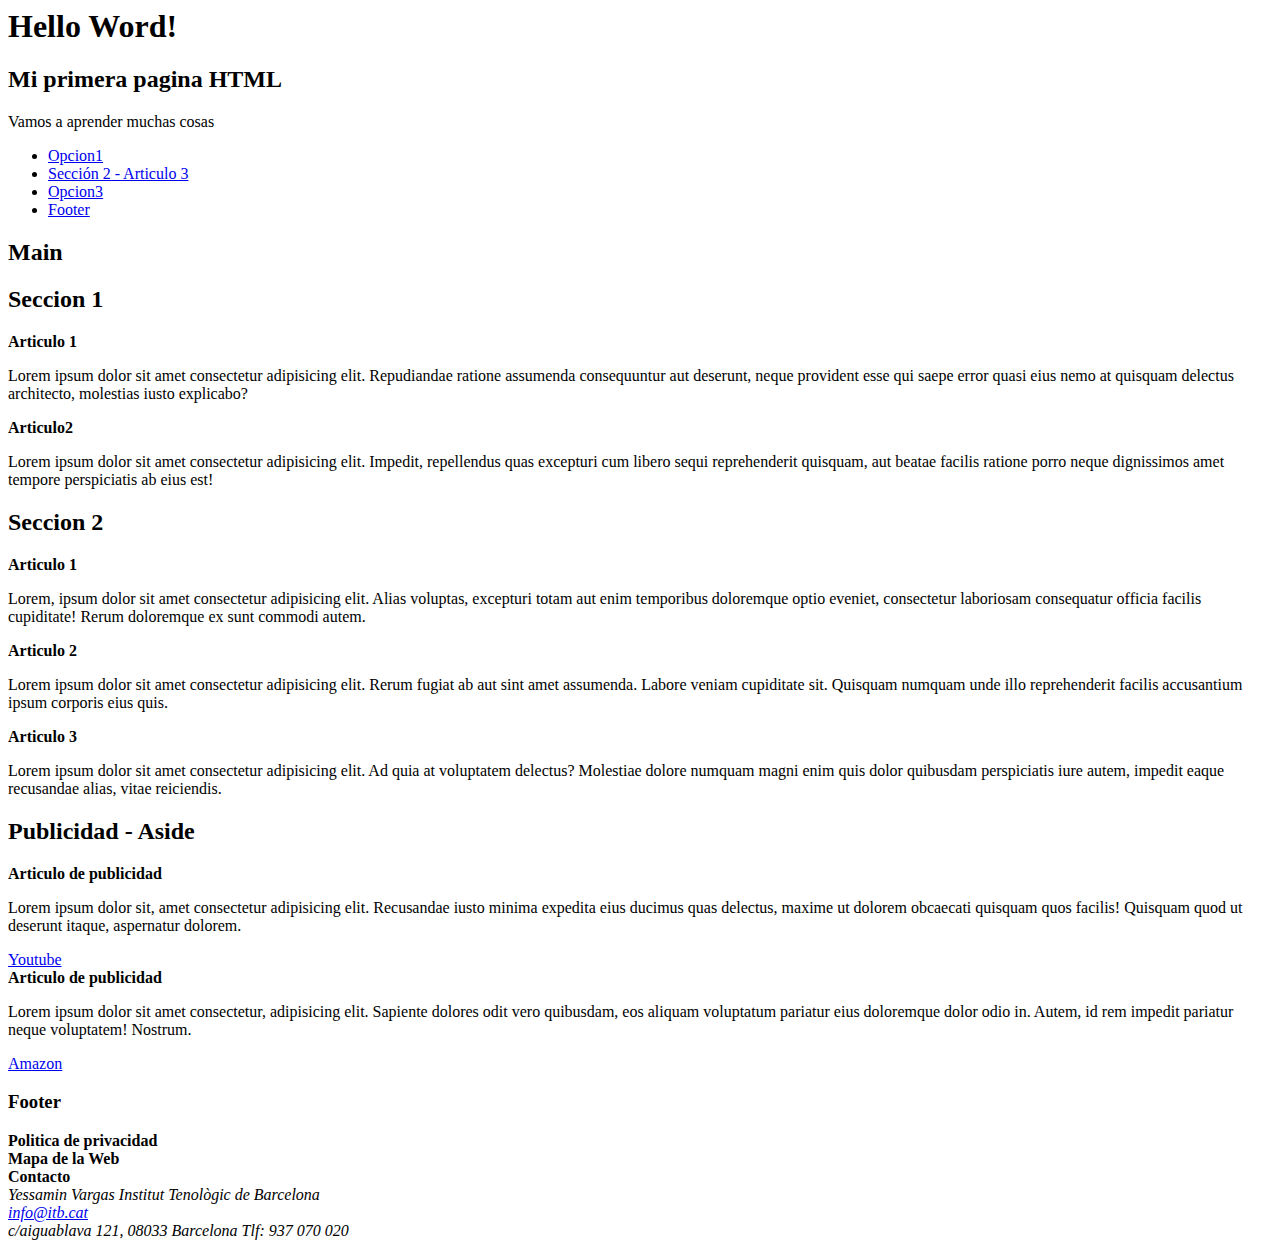
<file: Ej03.html>
<html lang="en">
<head>
    <meta charset="UTF-8">
    <meta name="autor" content="Yessamin Vargas" name="autor"/>
    <title>Hello Word</title>
    <link rel="icon" type="image/ico" href="favicon.ico">
</head>
<body>
    <header>
        <h1>Hello Word!</h1>
    </header>
    <h2>Mi primera pagina HTML</h2>
<p>Vamos a aprender muchas cosas</p>
<nav>
    <ul>
        <li>
            <a href="https://translate.google.com/?hl=es">Opcion1</a>
        </li>
        <li>
            <a href="#Secc2" hreflang="Art">Sección 2 - Articulo 3</a>
        </li>
        <li>
            <a href="#Aside">Opcion3</a>
        </li>
        <li>
            <a href="#footer">Footer</a>
        </li>
    </ul>
</nav>
<h2>Main</h2>
<main>
<section id="1">
    <h2>Seccion 1</h2>
    <article><b>Articulo 1</b></article>
            <p>Lorem ipsum dolor sit amet consectetur adipisicing elit. Repudiandae ratione assumenda consequuntur aut deserunt, neque provident esse qui saepe error quasi eius nemo at quisquam delectus architecto, molestias iusto explicabo?</p>
    <article><b>Articulo2</b></article>
    <p>Lorem ipsum dolor sit amet consectetur adipisicing elit. Impedit, repellendus quas excepturi cum libero sequi reprehenderit quisquam, aut beatae facilis ratione porro neque dignissimos amet tempore perspiciatis ab eius est!</p>
</section>
<section id="2">
    <h2 id="Secc2">Seccion 2</h2>
        <article><b>Articulo 1</b></article>
            <p>Lorem, ipsum dolor sit amet consectetur adipisicing elit. Alias voluptas, excepturi totam aut enim temporibus doloremque optio eveniet, consectetur laboriosam consequatur officia facilis cupiditate! Rerum doloremque ex sunt commodi autem.</p>
        <article><b>Articulo 2</b></article>
            <p>Lorem ipsum dolor sit amet consectetur adipisicing elit. Rerum fugiat ab aut sint amet assumenda. Labore veniam cupiditate sit. Quisquam numquam unde illo reprehenderit facilis accusantium ipsum corporis eius quis.</p> 
        <article id="Art"><b>Articulo 3</b></article>
            <p>Lorem ipsum dolor sit amet consectetur adipisicing elit. Ad quia at voluptatem delectus? Molestiae dolore numquam magni enim quis dolor quibusdam perspiciatis iure autem, impedit eaque recusandae alias, vitae reiciendis.</p>          
</section>
<section>
    <h2 id="Aside">Publicidad - Aside</h2>
        <article><b>Articulo de publicidad</b></article>
            <p>Lorem ipsum dolor sit, amet consectetur adipisicing elit. Recusandae iusto minima expedita eius ducimus quas delectus, maxime ut dolorem obcaecati quisquam quos facilis! Quisquam quod ut deserunt itaque, aspernatur dolorem.</p>
                <nav>
                        <a href="https://www.youtube.com/">Youtube</a>
                </nav>
        <article><b>Articulo de publicidad</b></article>
            <p>Lorem ipsum dolor sit amet consectetur, adipisicing elit. Sapiente dolores odit vero quibusdam, eos aliquam voluptatum pariatur eius doloremque dolor odio in. Autem, id rem impedit pariatur neque voluptatem! Nostrum.</p>
            <nav>
                <a href="https://www.amazon.com/">Amazon</a>
            </nav>
</section>
</main>
<footer id="footer">
    <h3>Footer</h3>

    <article>
        <b>Politica de privacidad</b>
    </article>
    <article>
        <b>Mapa de la Web</b> 
    </article>

    <article>
        <b>Contacto</b>
    </article>

    <address>
        Yessamin Vargas
        Institut Tenològic de Barcelona 
    <nav>
        <a href="https://www.itb.cat/">info@itb.cat</a>
    </nav>
    c/aiguablava 121, 08033 Barcelona
    Tlf: 937 070 020
</address>
</footer>
</body>
</html>
</file>
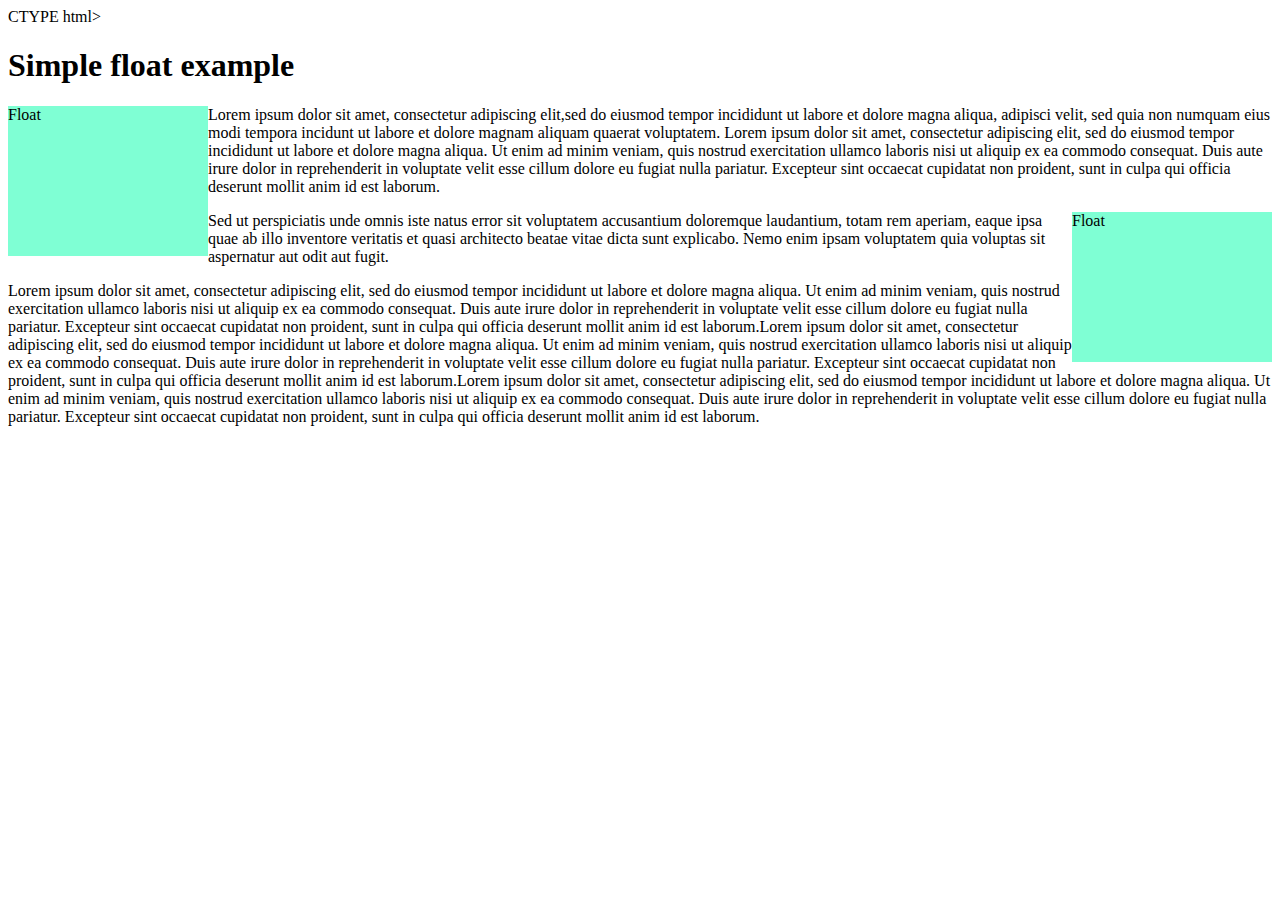
<file: Ej04_Css.html>
CTYPE html>
<html>
<head>
    <title>Exercise4</title>
    <meta charset="UTF-8">
    <link rel="stylesheet" href="Ej04_Css.css">
</head>
<body>
    <header>
        <h1>Simple float example</h1>
    </header>
    <main>
        <div class="left">Float</div>
        <p>Lorem ipsum dolor sit amet, consectetur adipiscing elit,sed do eiusmod tempor incididunt ut labore et dolore magna aliqua,
            adipisci velit, sed quia non numquam eius modi tempora incidunt ut labore et dolore magnam aliquam quaerat voluptatem.
            Lorem ipsum dolor sit amet, consectetur adipiscing elit, sed do eiusmod tempor incididunt ut labore et dolore magna aliqua. 
            Ut enim ad minim veniam, quis nostrud exercitation ullamco laboris nisi ut aliquip ex ea commodo consequat. Duis aute irure 
            dolor in reprehenderit in voluptate velit esse cillum dolore eu fugiat nulla pariatur. Excepteur sint occaecat cupidatat non proident, 
            sunt in culpa qui officia deserunt mollit anim id est laborum.</p>
        <div class="right">Float</div>
        <p>Sed ut perspiciatis unde omnis iste natus error sit voluptatem
            accusantium doloremque laudantium, totam rem aperiam, eaque ipsa
            quae ab illo inventore veritatis et quasi architecto beatae vitae
            dicta sunt explicabo. Nemo enim ipsam voluptatem quia voluptas sit
            aspernatur aut odit aut fugit.</p>
        <p>Lorem ipsum dolor sit amet, consectetur adipiscing elit, sed do eiusmod tempor incididunt ut labore et dolore magna aliqua. Ut enim ad minim veniam, 
            quis nostrud exercitation ullamco laboris nisi ut aliquip ex ea commodo consequat. 
            Duis aute irure dolor in reprehenderit in voluptate velit esse cillum dolore eu fugiat nulla pariatur. Excepteur sint occaecat cupidatat non proident, 
            sunt in culpa qui officia deserunt mollit anim id est laborum.Lorem ipsum dolor sit amet, consectetur adipiscing elit, sed do eiusmod tempor incididunt ut 
            labore et dolore magna aliqua. Ut enim ad minim veniam, quis nostrud exercitation ullamco laboris nisi ut aliquip ex ea commodo consequat. Duis aute irure 
            dolor in reprehenderit in voluptate velit esse cillum dolore eu fugiat nulla pariatur. Excepteur sint occaecat cupidatat non proident, sunt in culpa qui 
            officia deserunt mollit anim id est laborum.Lorem ipsum dolor sit amet, consectetur adipiscing elit, sed do eiusmod tempor incididunt ut labore et dolore 
            magna aliqua. Ut enim ad minim veniam, quis nostrud exercitation ullamco laboris nisi ut aliquip ex ea commodo consequat. Duis aute irure dolor in 
            reprehenderit in voluptate velit esse cillum dolore eu fugiat nulla pariatur. Excepteur sint occaecat cupidatat non proident, sunt in culpa qui officia 
            deserunt mollit anim id est laborum.</p>
    </main>
</body>
</html>
</file>
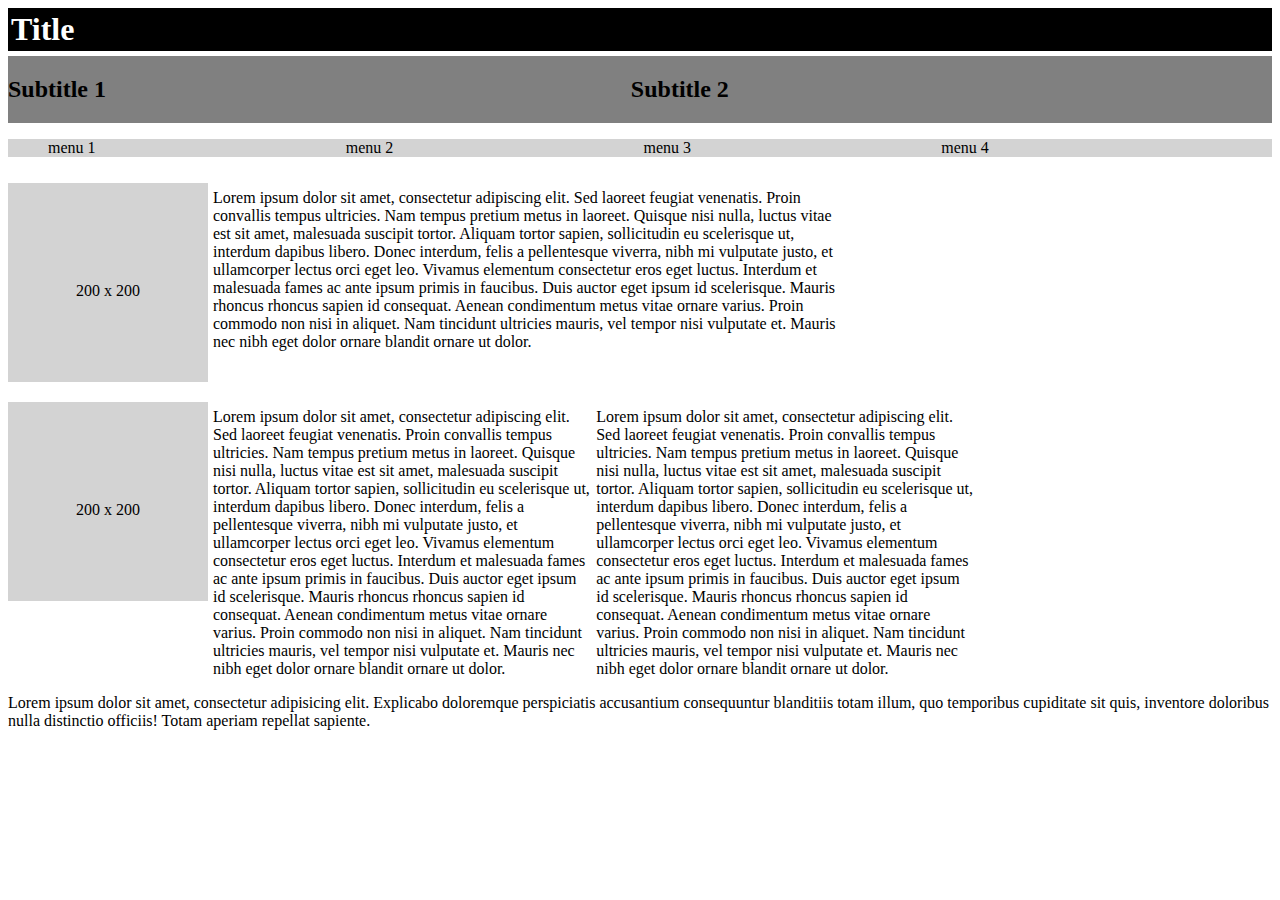
<file: Ej05_Css.html>
<!DOCTYPE html>
<html lang="en">
<head>
    <meta charset="UTF-8">
    <title>Ej05</title>
    <link rel="stylesheet" href="Ej05_css.css">
</head>
<body>
    <h1>Title</h1>
    <header>
        <h2>Subtitle 1</h2>
        <h2>Subtitle 2</h2>
    </header>
    
    <nav>
        <ul>
            <li><a class="menu" >menu 1</a></li>
            <li><a class="menu" >menu 2</a></li>
            <li><a class="menu" >menu 3</a></li>
            <li><a class="menu" >menu 4</a></li>
        </ul>
    </nav>
    <article>
        <div class="foto">200 x 200</div>
        <p>Lorem ipsum dolor sit amet, consectetur adipiscing elit. Sed laoreet feugiat venenatis. Proin convallis tempus ultricies. Nam tempus pretium metus in laoreet. Quisque nisi nulla, luctus vitae est sit amet, malesuada suscipit tortor. Aliquam tortor sapien, sollicitudin eu scelerisque ut, interdum dapibus libero. Donec interdum, felis a pellentesque viverra, nibh mi vulputate justo, et ullamcorper lectus orci eget leo. Vivamus elementum consectetur eros eget luctus. Interdum et malesuada fames ac ante ipsum primis in faucibus. Duis auctor eget ipsum id scelerisque. Mauris rhoncus rhoncus sapien id consequat. Aenean condimentum metus vitae ornare varius. Proin commodo non nisi in aliquet. Nam tincidunt ultricies mauris, vel tempor nisi vulputate et. Mauris nec nibh eget dolor ornare blandit ornare ut dolor.</p>
    </article>
    <article>
        <div class="foto">200 x 200</div>
        <p class="lorem2">Lorem ipsum dolor sit amet, consectetur adipiscing elit. Sed laoreet feugiat venenatis. Proin convallis tempus ultricies. Nam tempus pretium metus in laoreet. Quisque nisi nulla, luctus vitae est sit amet, malesuada suscipit tortor. Aliquam tortor sapien, sollicitudin eu scelerisque ut, interdum dapibus libero. Donec interdum, felis a pellentesque viverra, nibh mi vulputate justo, et ullamcorper lectus orci eget leo. Vivamus elementum consectetur eros eget luctus. Interdum et malesuada fames ac ante ipsum primis in faucibus. Duis auctor eget ipsum id scelerisque. Mauris rhoncus rhoncus sapien id consequat. Aenean condimentum metus vitae ornare varius. Proin commodo non nisi in aliquet. Nam tincidunt ultricies mauris, vel tempor nisi vulputate et. Mauris nec nibh eget dolor ornare blandit ornare ut dolor.</p>
        <p class="lorem2">Lorem ipsum dolor sit amet, consectetur adipiscing elit. Sed laoreet feugiat venenatis. Proin convallis tempus ultricies. Nam tempus pretium metus in laoreet. Quisque nisi nulla, luctus vitae est sit amet, malesuada suscipit tortor. Aliquam tortor sapien, sollicitudin eu scelerisque ut, interdum dapibus libero. Donec interdum, felis a pellentesque viverra, nibh mi vulputate justo, et ullamcorper lectus orci eget leo. Vivamus elementum consectetur eros eget luctus. Interdum et malesuada fames ac ante ipsum primis in faucibus. Duis auctor eget ipsum id scelerisque. Mauris rhoncus rhoncus sapien id consequat. Aenean condimentum metus vitae ornare varius. Proin commodo non nisi in aliquet. Nam tincidunt ultricies mauris, vel tempor nisi vulputate et. Mauris nec nibh eget dolor ornare blandit ornare ut dolor.</p>
    </article>
    

</body>
<footer>Lorem ipsum dolor sit amet, consectetur adipisicing elit. Explicabo doloremque perspiciatis accusantium consequuntur blanditiis totam illum, quo temporibus cupiditate sit quis, inventore doloribus nulla distinctio officiis! Totam aperiam repellat sapiente.</footer>
</html>
</file>
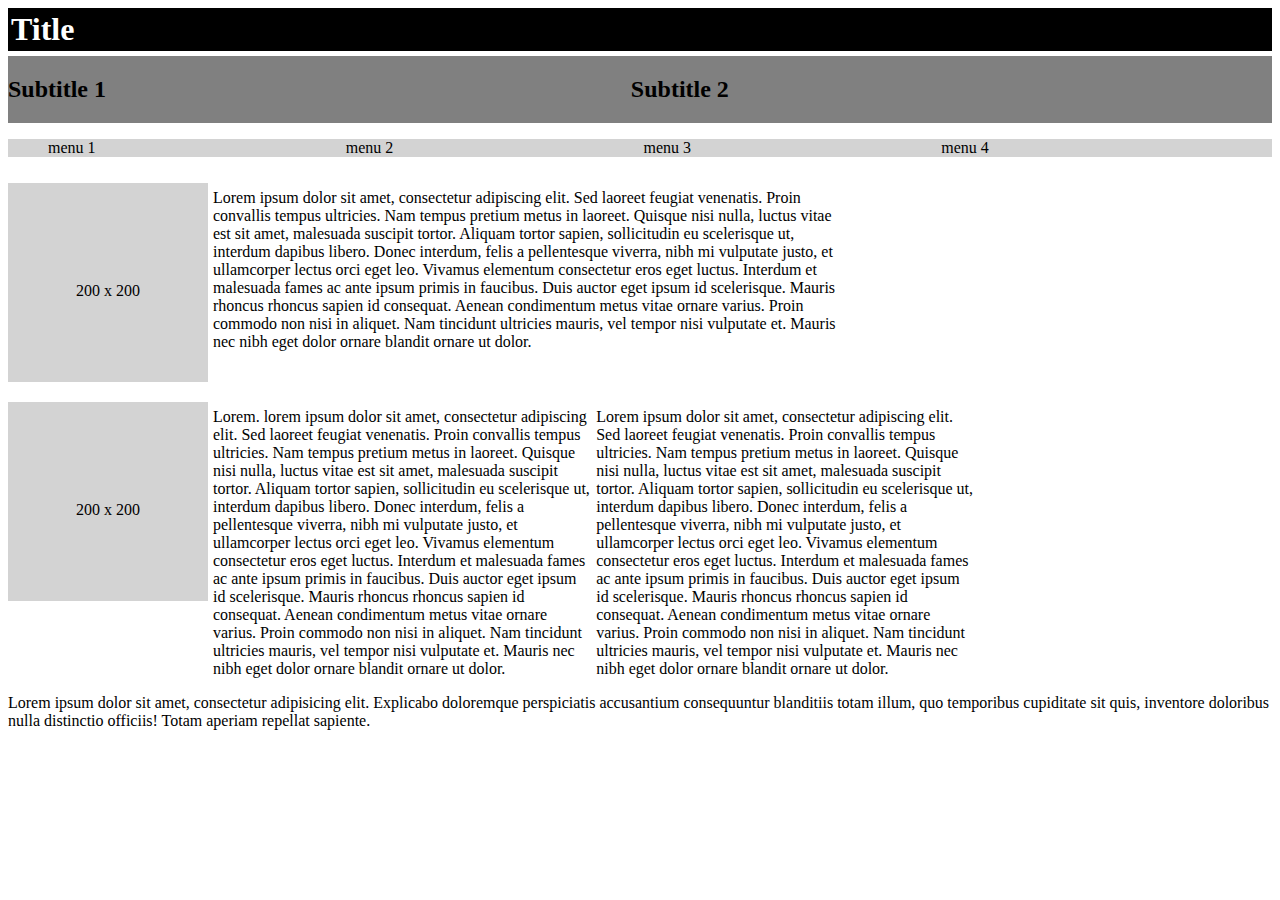
<file: Insti/M04/Ej05CSS.html>
<!DOCTYPE html>
<html lang="en">
<head>
    <meta charset="UTF-8">
    <title>Ej05</title>
    <link rel="stylesheet" href="Ej05CSS.css">
</head>
<body>
    <h1>Title</h1>
    <header>
        <h2>Subtitle 1</h2>
        <h2>Subtitle 2</h2>
    </header>
    
    <nav>
        <ul>
            <li><a class="menu" >menu 1</a></li>
            <li><a class="menu" >menu 2</a></li>
            <li><a class="menu" >menu 3</a></li>
            <li><a class="menu" >menu 4</a></li>
        </ul>
    </nav>
    <article>
        <div class="foto">200 x 200</div>
        <p>Lorem ipsum dolor sit amet, consectetur adipiscing elit. Sed laoreet feugiat venenatis. Proin convallis tempus ultricies. Nam tempus pretium metus in laoreet. Quisque nisi nulla, luctus vitae est sit amet, malesuada suscipit tortor. Aliquam tortor sapien, sollicitudin eu scelerisque ut, interdum dapibus libero. Donec interdum, felis a pellentesque viverra, nibh mi vulputate justo, et ullamcorper lectus orci eget leo. Vivamus elementum consectetur eros eget luctus. Interdum et malesuada fames ac ante ipsum primis in faucibus. Duis auctor eget ipsum id scelerisque. Mauris rhoncus rhoncus sapien id consequat. Aenean condimentum metus vitae ornare varius. Proin commodo non nisi in aliquet. Nam tincidunt ultricies mauris, vel tempor nisi vulputate et. Mauris nec nibh eget dolor ornare blandit ornare ut dolor.</p>
    </article>
    <article>
        <div class="foto">200 x 200</div>
        <p class="lorem2">Lorem. lorem ipsum dolor sit amet, consectetur adipiscing elit. Sed laoreet feugiat venenatis. Proin convallis tempus ultricies. Nam tempus pretium metus in laoreet. Quisque nisi nulla, luctus vitae est sit amet, malesuada suscipit tortor. Aliquam tortor sapien, sollicitudin eu scelerisque ut, interdum dapibus libero. Donec interdum, felis a pellentesque viverra, nibh mi vulputate justo, et ullamcorper lectus orci eget leo. Vivamus elementum consectetur eros eget luctus. Interdum et malesuada fames ac ante ipsum primis in faucibus. Duis auctor eget ipsum id scelerisque. Mauris rhoncus rhoncus sapien id consequat. Aenean condimentum metus vitae ornare varius. Proin commodo non nisi in aliquet. Nam tincidunt ultricies mauris, vel tempor nisi vulputate et. Mauris nec nibh eget dolor ornare blandit ornare ut dolor.</p>
        <p class="lorem2">Lorem ipsum dolor sit amet, consectetur adipiscing elit. Sed laoreet feugiat venenatis. Proin convallis tempus ultricies. Nam tempus pretium metus in laoreet. Quisque nisi nulla, luctus vitae est sit amet, malesuada suscipit tortor. Aliquam tortor sapien, sollicitudin eu scelerisque ut, interdum dapibus libero. Donec interdum, felis a pellentesque viverra, nibh mi vulputate justo, et ullamcorper lectus orci eget leo. Vivamus elementum consectetur eros eget luctus. Interdum et malesuada fames ac ante ipsum primis in faucibus. Duis auctor eget ipsum id scelerisque. Mauris rhoncus rhoncus sapien id consequat. Aenean condimentum metus vitae ornare varius. Proin commodo non nisi in aliquet. Nam tincidunt ultricies mauris, vel tempor nisi vulputate et. Mauris nec nibh eget dolor ornare blandit ornare ut dolor.</p>
    </article>
    

</body>
<footer>Lorem ipsum dolor sit amet, consectetur adipisicing elit. Explicabo doloremque perspiciatis accusantium consequuntur blanditiis totam illum, quo temporibus cupiditate sit quis, inventore doloribus nulla distinctio officiis! Totam aperiam repellat sapiente.</footer>
</html>
</file>
<file: Ej04_Css.css>
div{
    background-color: aquamarine;
    width: 200px;
    height: 150px;
    float: left
}
.right {
    float: right
}
.left {
    float: left
}
</file>
<file: Ej05_css.css>
h1{
    color: white;
    background-color: black;
    border: 3px;
    border-style: solid;
    border-color: black;
    margin: 0px;
}
header{
    background-color: grey;
    margin: 5px 0px 5px 0px;
}
h2{
    width: 48.96%;
    display: inline-block;
}
nav{
    background-color: lightgrey;
    margin: 1px 0px 1px 0px;
}
li{
    display: inline-block;
    width: 24%;
}
article{
    clear: both;
}
div{
    width: 200px;
    height: 100px;
    padding-top: 99px;
    float: left;
    margin: 10px 5px 10px 0px;
    background-color: lightgrey;
    text-align: center;
}
p{
    display: inline-block;
    width: 50%;
}
.lorem2{
    display: inline-block;
    width: 30%;
}
footer{
    clear: both;
}
</file>
<file: Insti/M04/Ej05CSS.css>
h1{
    color: white;
    background-color: black;
    border: 3px;
    border-style: solid;
    border-color: black;
    margin: 0px;
}
header{
    background-color: grey;
    margin: 5px 0px 5px 0px;
}
h2{
    width: 48.96%;
    display: inline-block;
}
nav{
    background-color: lightgrey;
    margin: 1px 0px 1px 0px;
}
li{
    display: inline-block;
    width: 24%;
}
article{
    clear: both;
}
div{
    width: 200px;
    height: 100px;
    padding-top: 99px;
    float: left;
    margin: 10px 5px 10px 0px;
    background-color: lightgrey;
    text-align: center;
}
p{
    display: inline-block;
    width: 50%;
}
.lorem2{
    display: inline-block;
    width: 30%;
}
footer{
    clear: both;
}
</file>
